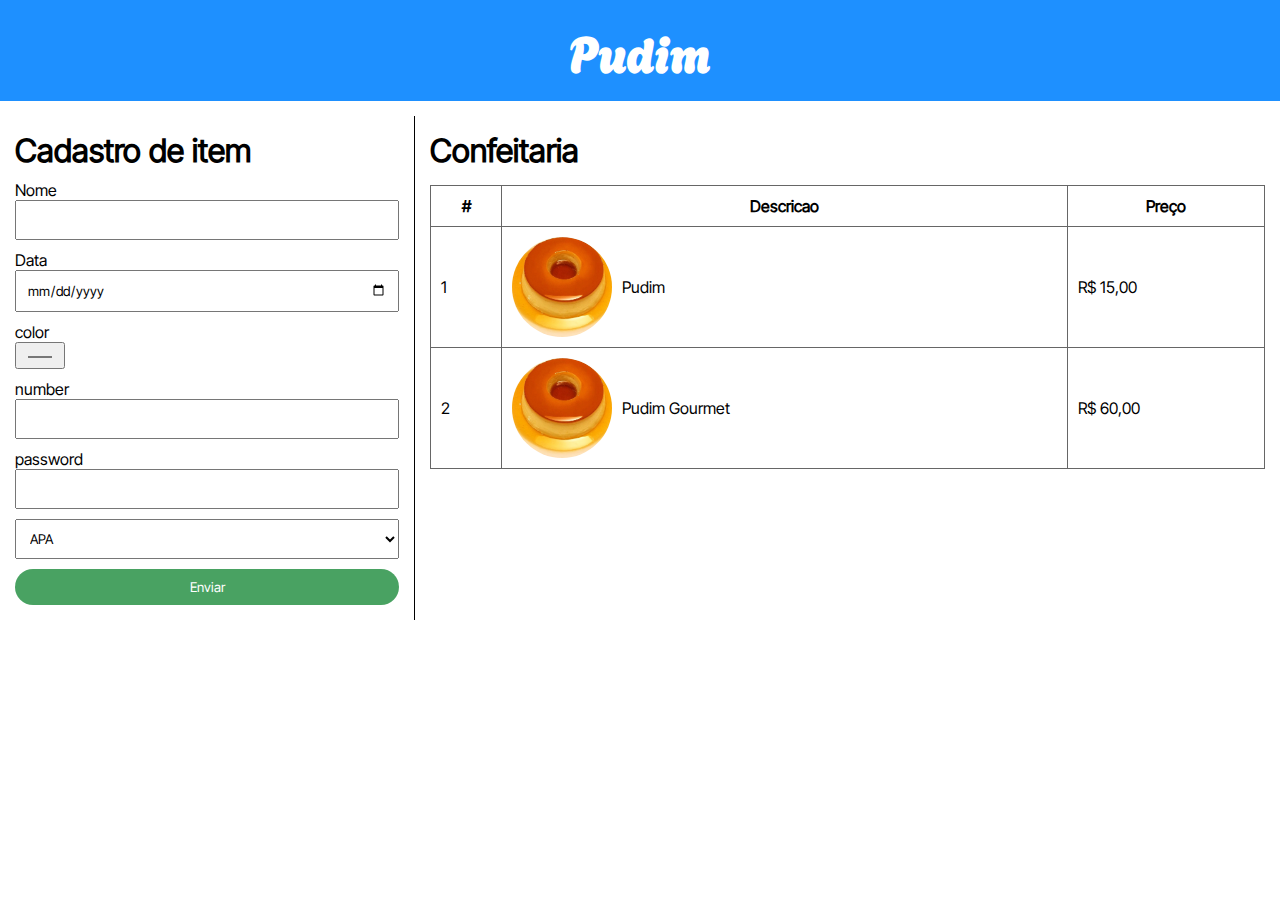
<file: index.html>
<!DOCTYPE html>
<html>
  <head>
    <meta charset="UTF-8" />
    <meta name="viewport" content="width=device-width, initial-scale=1.0" />
    <title>Aula 1 Web C#</title>
    <link rel="stylesheet" href="style.css" />
  </head>
  <body>
    <header>
      <h1 id="header-title">Pudim</h1>
    </header>
    <div class="container-flex">
      <div class="coluna">
        <h1>Cadastro de item</h1>
        <form action="">
          <div>
            <label for="nome">Nome</label>
            <input type="text" id="nome" required />
          </div>
          <div>
            <label for="data">Data</label>
            <input type="date" id="data" />
          </div>
          <div>
            <label for="color">color</label>
            <input type="color" id="color" />
          </div>
          <div>
            <label for="number">number</label>
            <input type="number" id="number" />
          </div>
          <div>
            <label for="password">password</label>
            <input type="password" id="password" />
          </div>
          <div>
            <label for="tipo"></label>
            <select name="tipo" id="tipo">
              <option value="APA">APA</option>
              <option value="IPA">IPA</option>
            </select>
          </div>
          <div>
            <button type="submit">Enviar</button>
          </div>
        </form>
      </div>
      <div class="listagem">
        <h1>Confeitaria</h1>
        <table>
          <thead>
            <tr>
              <th>#</th>
              <th>Descricao</th>
              <th>Preço</th>
            </tr>
          </thead>
          <tbody>
            <tr>
              <td>1</td>
              <td>
                <div><img src="./pudim.jpeg" alt="" />Pudim</div>
              </td>
              <td>R$ 15,00</td>
            </tr>
            <tr>
              <td>2</td>
              <td>
                <div><img src="./pudim.jpeg" alt="" />Pudim Gourmet</div>
              </td>
              <td>R$ 60,00</td>
            </tr>
          </tbody>
        </table>
      </div>
    </div>
  </body>
</html>
</file>
<file: style.css>
@font-face {
    font-family: "Agbalumo";
    src: url("./assets/font/Agbalumo-Regular.ttf");
}

@font-face {
    font-family: "Inter";
    src: url("./assets/font/Inter.ttf");
}

* {
    margin: 0;
    padding: 0;
    font-family: "Inter";
}

img {
    width: 100px;
    height: 100px;
    margin-right: 10px;
    border-radius: 100%;
    transition: .5s;
    cursor: pointer;
}

img:hover {
    transform: rotate(-360deg);
}

header {
    background-color: #1E90FF;
    color: #FFF;
    padding: 15px;
    margin-bottom: 15px;
}

#header-title {
    text-align: center;
    font-family: "Agbalumo";
    font-size: 48px;
}

.coluna { 
    width: 30%;
    border-right: 1px solid #000;
    padding: 15px;
}

.container-flex {
    display: flex;
}

.listagem {
    flex-grow: 1;
    padding: 15px;
}

label {
    display: block;
    margin-top: 10px;
}

form div {
    display: flex;
    flex-direction: column;
}

input, select {
    padding: 10px;
    flex-grow: 1;
}

button {
    padding: 10px;
    margin-top: 10px;
    background-color: #49a262;
    border: 0;
    color: #fff;
    border-radius: 22px;
}

table {
    border-collapse: collapse;
    width: 100%;
    margin-top: 15px;
}

th, td {
    border: 1px solid #666;
    padding: 10px;
}

td div {
    display: flex;
    align-items: center;
}
</file>
